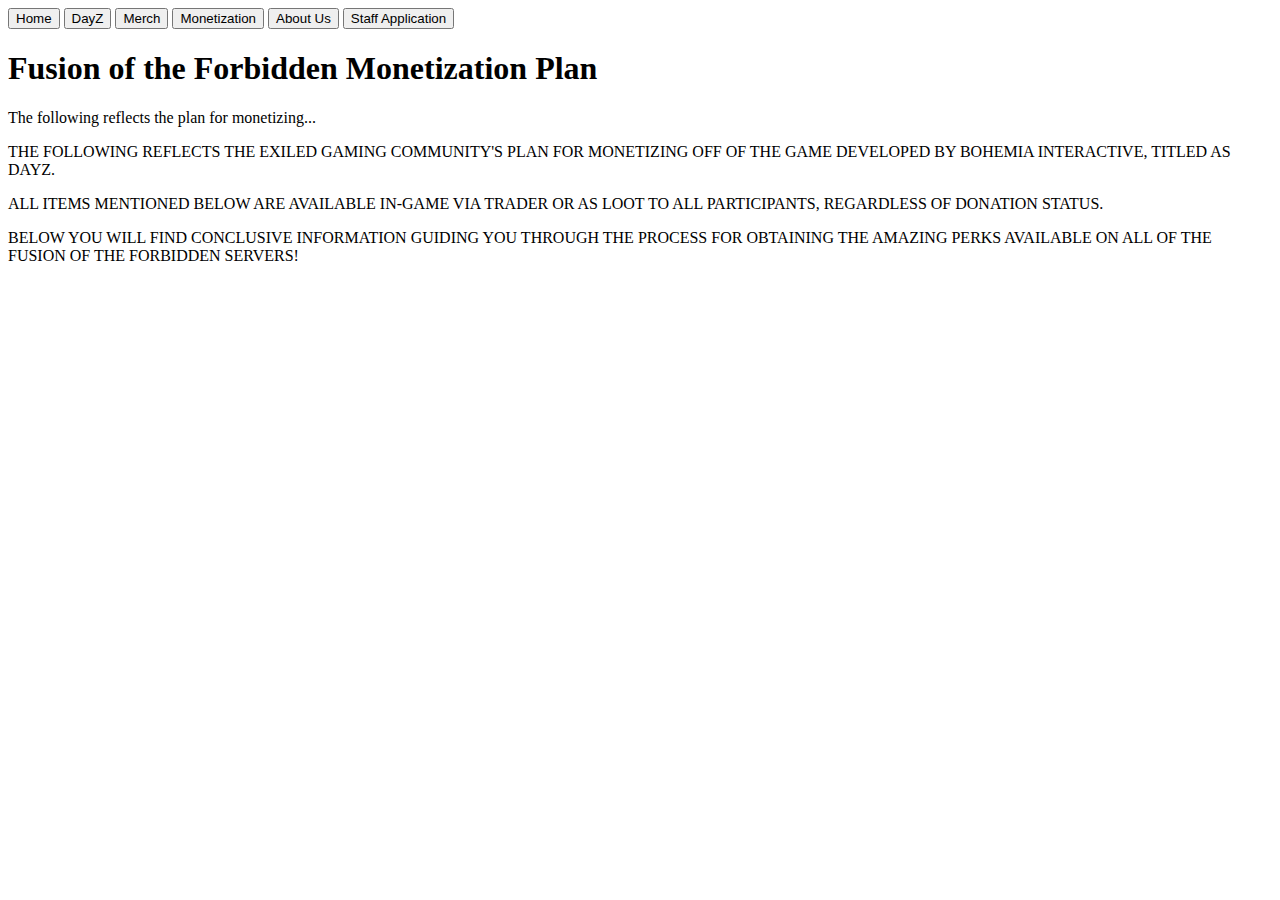
<file: index.html>
<body>
    <div class="navbar">
        <a href="home.html"><button>Home</button></a>
        <a href="dayz.html"><button>DayZ</button></a>
        <a href="merch.html"><button>Merch</button></a>
        <a href="monetization.html"><button>Monetization</button></a>
        <a href="about.html"><button>About Us</button></a>
        <a href="staffapplication.html"><button>Staff Application</button></a>
    </div>
    <div class="content">
        <h1>Fusion of the Forbidden Monetization Plan</h1>
        <p>The following reflects the plan for monetizing...</p>
        <div class="additional-info">
            <p>
                THE FOLLOWING REFLECTS THE EXILED GAMING COMMUNITY'S PLAN FOR MONETIZING OFF OF THE GAME DEVELOPED BY BOHEMIA INTERACTIVE, TITLED AS DAYZ.
            </p>
            <p>
                ALL ITEMS MENTIONED BELOW ARE AVAILABLE IN-GAME VIA TRADER OR AS LOOT TO ALL PARTICIPANTS, REGARDLESS OF DONATION STATUS.
            </p>
            <p>
                BELOW YOU WILL FIND CONCLUSIVE INFORMATION GUIDING YOU THROUGH THE PROCESS FOR OBTAINING THE AMAZING PERKS AVAILABLE ON ALL OF THE FUSION OF THE FORBIDDEN SERVERS!
            </p>
        </div>
    </div>
</body>
</file>
